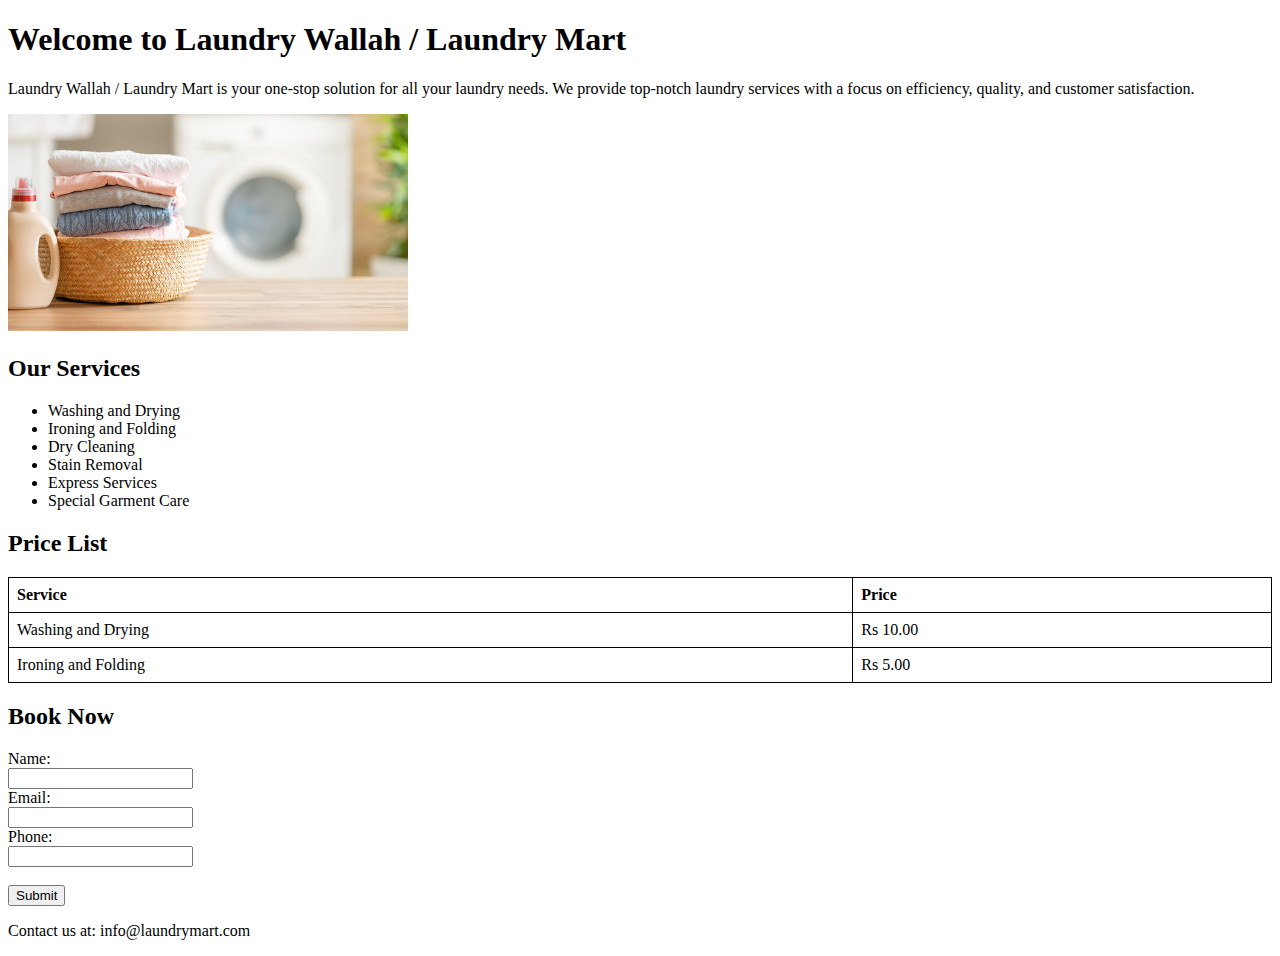
<file: task2/index.html>
<!DOCTYPE html>
<html lang="en">
<head>
    <meta charset="UTF-8">
    <meta name="viewport" content="width=device-width, initial-scale=1.0">
    <title>Laundry Wallah / Laundry Mart</title>
    <style>
        table {
            border-collapse: collapse;
            width: 100%;
        }
        th, td {
            border: 1px solid black;
            padding: 8px;
            text-align: left;
        }
    </style>
</head>
<body>
    <!-- Header Section -->
    <h1>Welcome to Laundry Wallah / Laundry Mart</h1>
    
    <!-- About Section -->
    <p>Laundry Wallah / Laundry Mart is your one-stop solution for all your laundry needs. We provide top-notch laundry services with a focus on efficiency, quality, and customer satisfaction.</p>
    
    <!-- Image Section -->
    <img src="360_F_427216979_4arPHw2nV0S0d0ZW1eGjL2nWHzXyOedJ.jpg" alt="Laundry Image" width="400">
    
    <!-- Services Section -->
    <h2>Our Services</h2>
    <ul>
        <li>Washing and Drying</li>
        <li>Ironing and Folding</li>
        <li>Dry Cleaning</li>
        <li>Stain Removal</li>
        <li>Express Services</li>
        <li>Special Garment Care</li>
        <!-- Add more services as needed -->
    </ul>
    
    <!-- Price List Section -->
    <h2>Price List</h2>
    <table>
        <tr>
            <th>Service</th>
            <th>Price</th>
        </tr>
        <tr>
            <td>Washing and Drying</td>
            <td>Rs 10.00</td>
        </tr>
        <tr>
            <td>Ironing and Folding</td>
            <td>Rs 5.00</td>
        </tr>
        <!-- Add more services and prices as needed -->
    </table>
    
    <!-- Book Now Section -->
    <h2>Book Now</h2>
    <form action="#" method="post">
        <label for="name">Name:</label><br>
        <input type="text" id="name" name="name" required><br>
        <label for="email">Email:</label><br>
        <input type="email" id="email" name="email" required><br>
        <label for="phone">Phone:</label><br>
        <input type="tel" id="phone" name="phone" required><br><br>
        <input type="submit" value="Submit">
    </form>
    
    <!-- Footer Section -->
    <footer>
        <p>Contact us at: info@laundrymart.com</p>
    </footer>
</body>
</html>
</file>
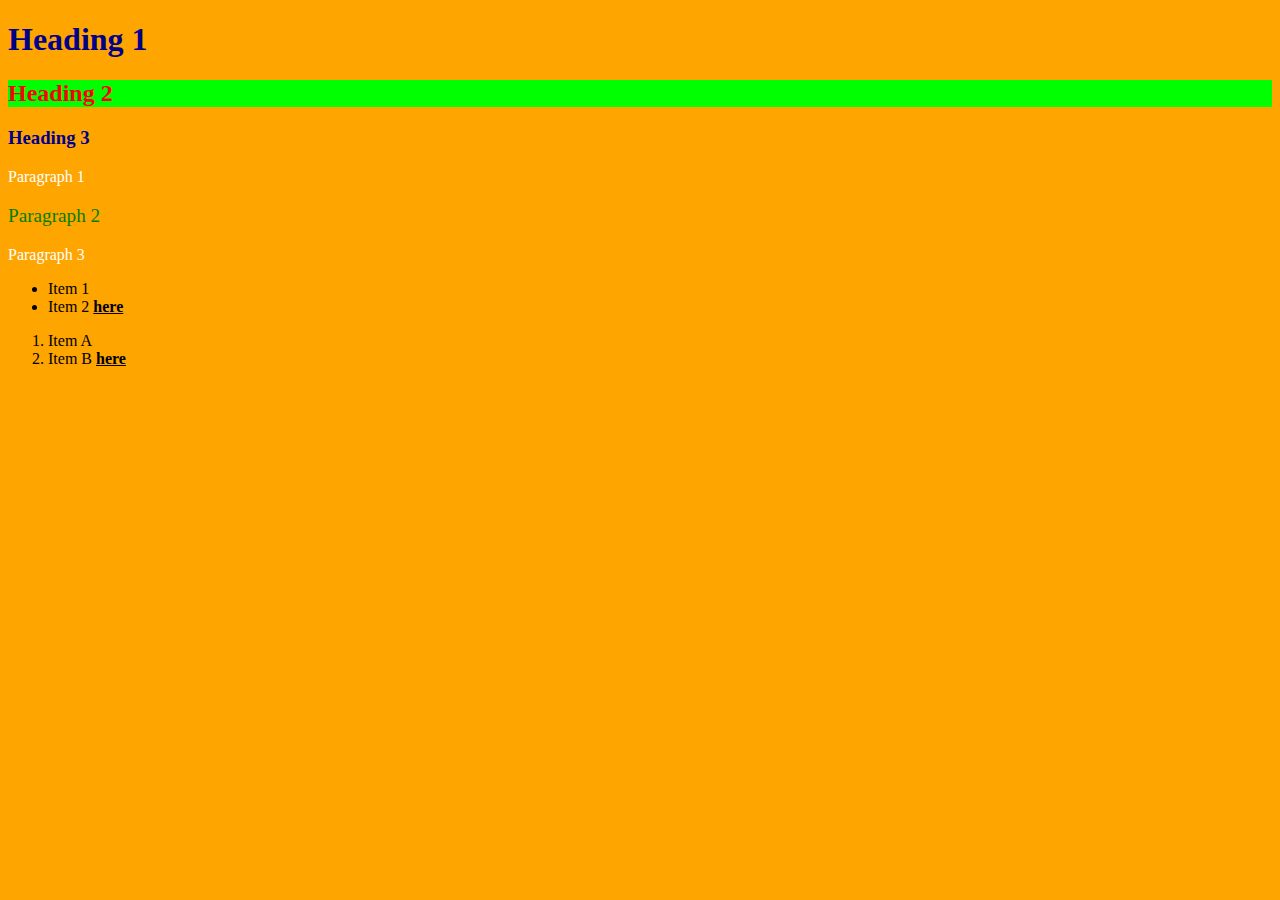
<file: Task3/index.html>
<!DOCTYPE html>
<html lang="en">
<head>
    <meta charset="UTF-8">
    <meta name="viewport" content="width=device-width, initial-scale=1.0">
    <title>Styling Example</title>
    <link rel="stylesheet" href="style.css">
</head>
<body>
    <h1 class="head">Heading 1</h1>
    <h2 id="bglime" class="head">Heading 2</h2>
    <h3 class="head">Heading 3</h3>

    <p>Paragraph 1</p>
    <p id="para">Paragraph 2</p>
    <p>Paragraph 3</p>

    <ul>
        <li>Item 1</li>
        <li>Item 2 <span class="here">here</span></li>
    </ul>

    <ol>
        <li>Item A</li>
        <li>Item B <span class="here">here</span></li>
    </ol>
</body>
</html>
</file>
<file: Task3/style.css>
body {
    background-color: orange;
}

.head {
    color: darkblue;
}

#bglime {
    background-color: lime;
}

#bglime.head {
    color: red;
}

p {
    color: white;
}

#para {
    color: green;
    font-size: 1.2em;
}

.here {
    font-weight: bold;
    text-decoration: underline;
}

.here ul {
    color: yellow;
    background-color: aqua;
}
</file>
